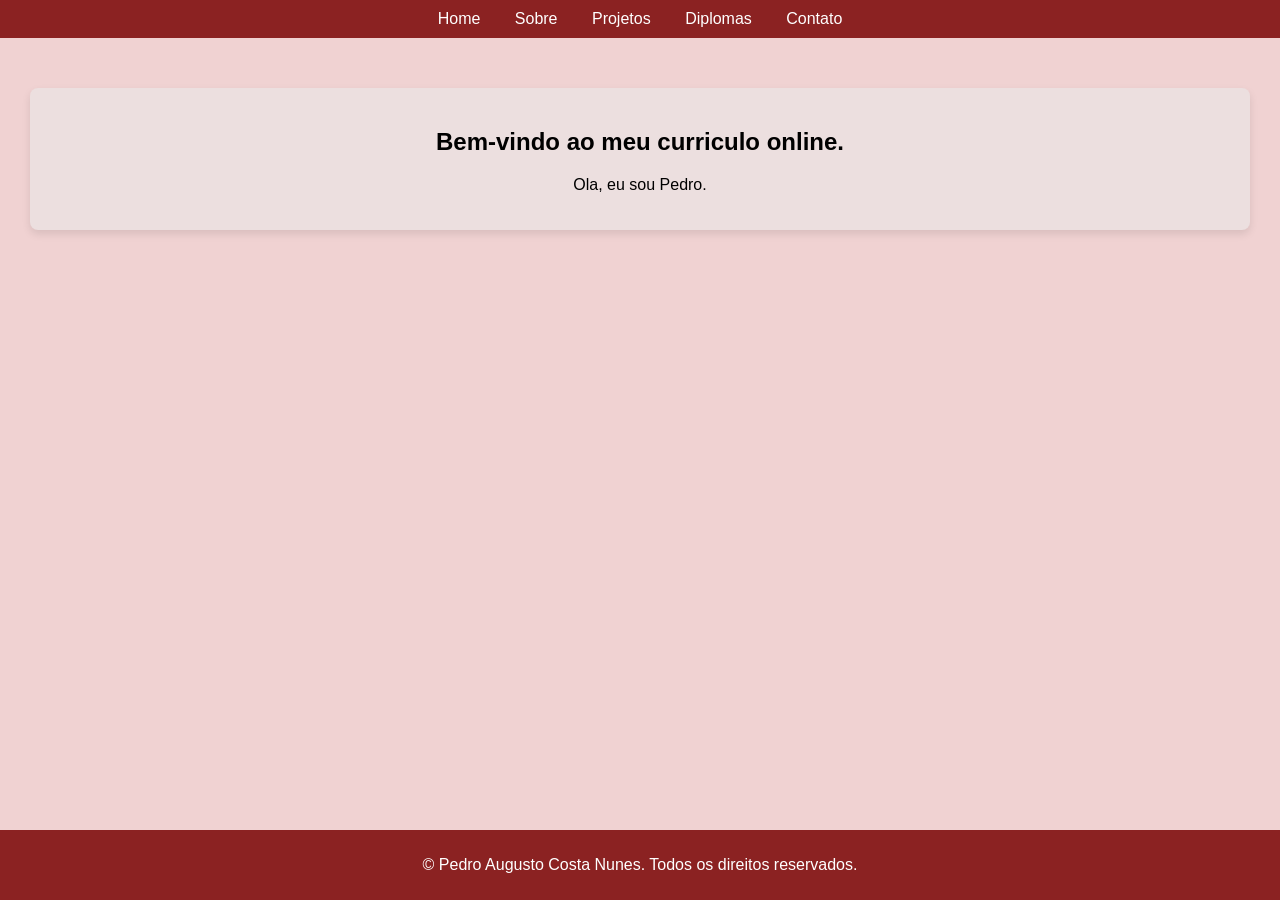
<file: index.html>
<!DOCTYPE html>
<html lang="pt-br">
<head>
    <meta charset="UTF-8">
    <meta name="viewport" content="width=device-width, initial-scale=1.0">
    <link rel="stylesheet" href="./styles/style.css">
    <title>Meu Curriculo Online</title>
</head>
<body>
    <header>
        <nav>
            <ul>
                <li><a href="index.html">Home</a></li>
                <li><a href="sobre.html">Sobre</a></li>
                <li><a href="projetos.html">Projetos</a></li>
                <li><a href="diplomas.html">Diplomas</a></li>
                <li><a href="contato.html">Contato</a></li>
            </ul>
        </nav>
    </header>
    <main>
        <section id="home" class="container">
            <div class="item">
                <h1>Bem-vindo ao meu curriculo online.</h1>
            <p>Ola, eu sou Pedro.</p>
            </div>
        </section>
    </main>

    <footer>
        <p>&copy; Pedro Augusto Costa Nunes. Todos os direitos reservados.</p>
    </footer>
</body>
</html>
</file>
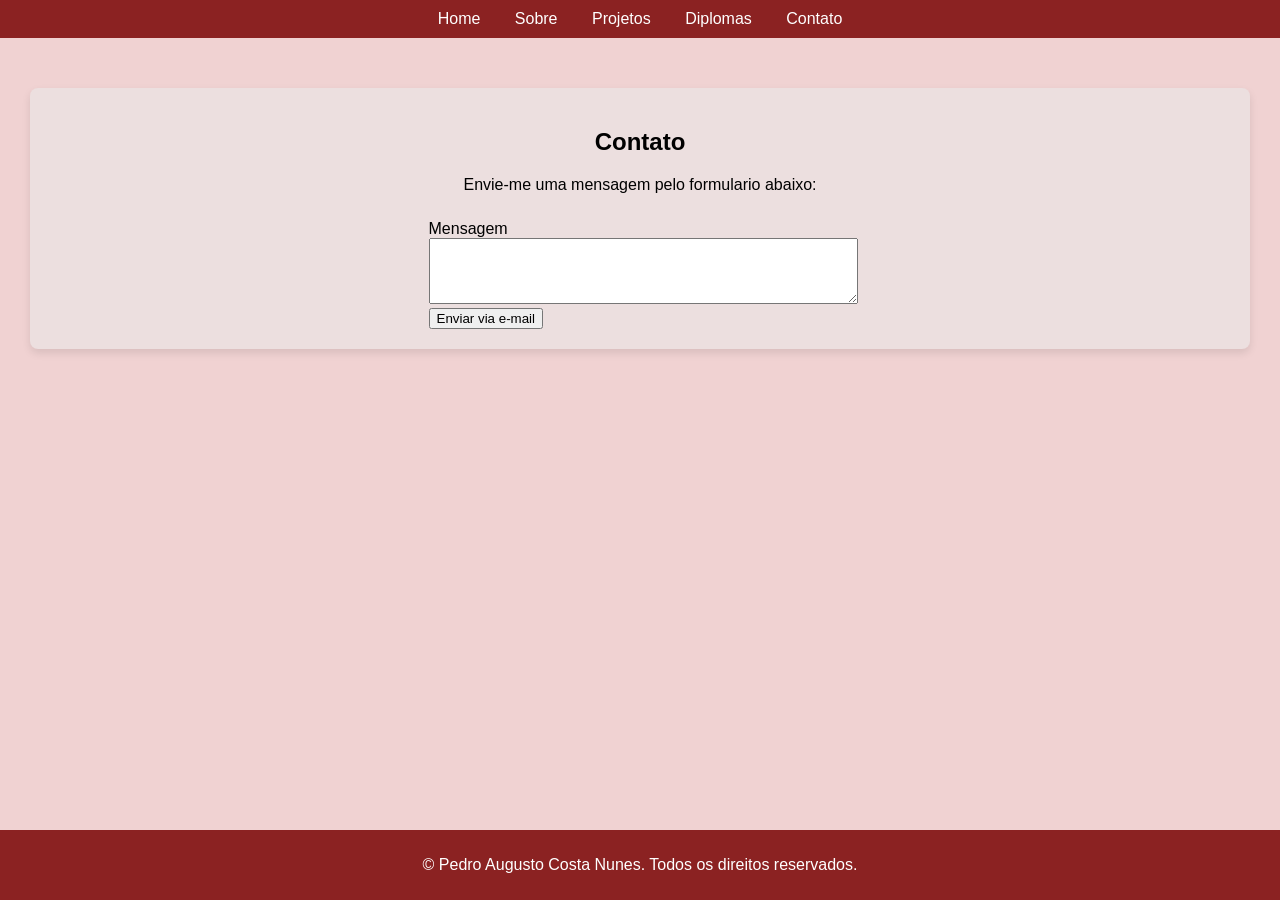
<file: contato.html>
<!DOCTYPE html>
<html lang="pt-br">
<head>
    <meta charset="UTF-8">
    <meta name="viewport" content="width=device-width, initial-scale=1.0">
    <link rel="stylesheet" href="./styles/style.css">
    <title>Contato</title>
</head>
<body>
     <header>
        <nav>
            <ul>
                <li><a href="index.html">Home</a></li>
                <li><a href="sobre.html">Sobre</a></li>
                <li><a href="projetos.html">Projetos</a></li>
                <li><a href="diplomas.html">Diplomas</a></li>
                <li><a href="contato.html">Contato</a></li>
            </ul>
        </nav>
    </header>
    <main>
        <section id="contato" class="container">
            <div class="item">
                <h1>Contato</h1>
            <p>Envie-me uma mensagem pelo formulario abaixo:</p>
            <form action="mailto:pedro.nunes2@aluno.cps.sp.gov.br" method="post" target="_blank">
                <label for="mensagem">Mensagem</label>
                <textarea id="mensagem" name="text" rows="4" cols="50"></textarea>
                <br>
                <button type="submit">Enviar via e-mail</button>
            </form>
            </div>
        </section>
    </main>

    <footer>
        <p>&copy; Pedro Augusto Costa Nunes. Todos os direitos reservados.</p>
    </footer>
</body>
</html>
</file>
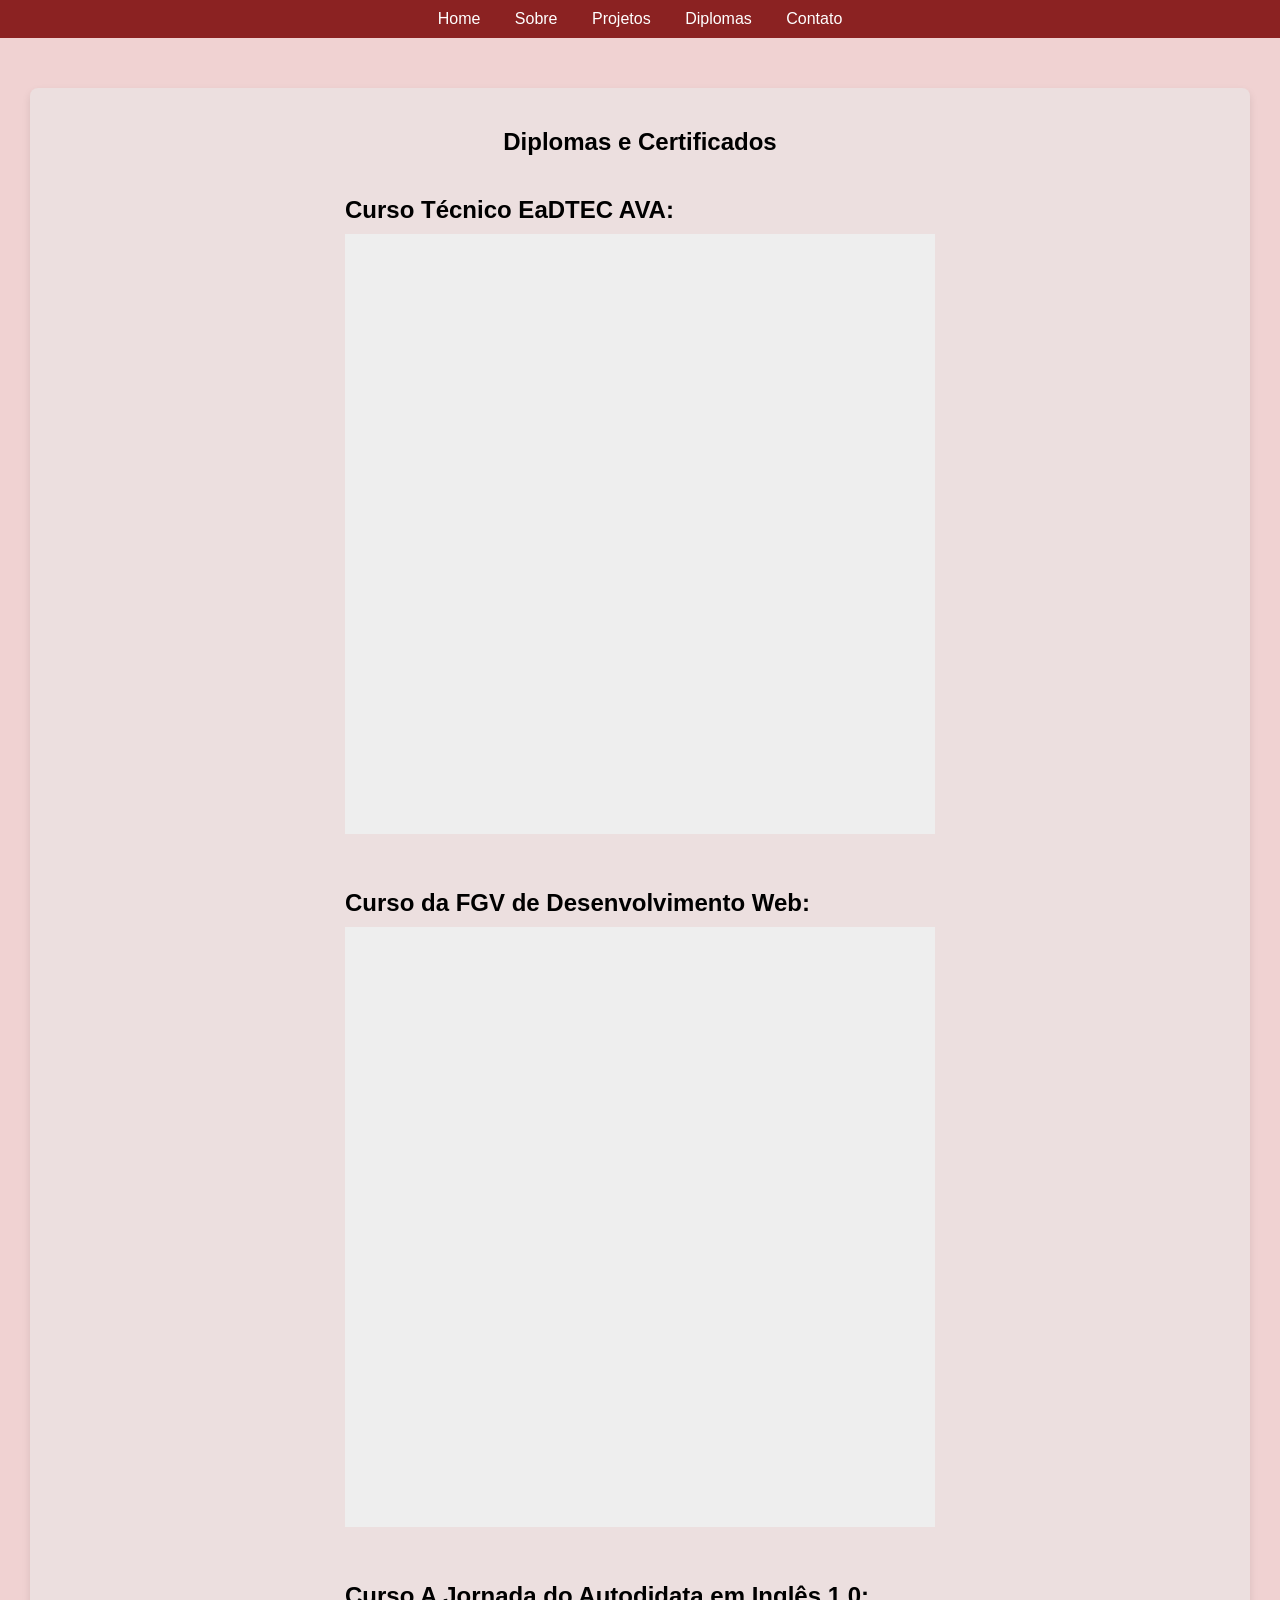
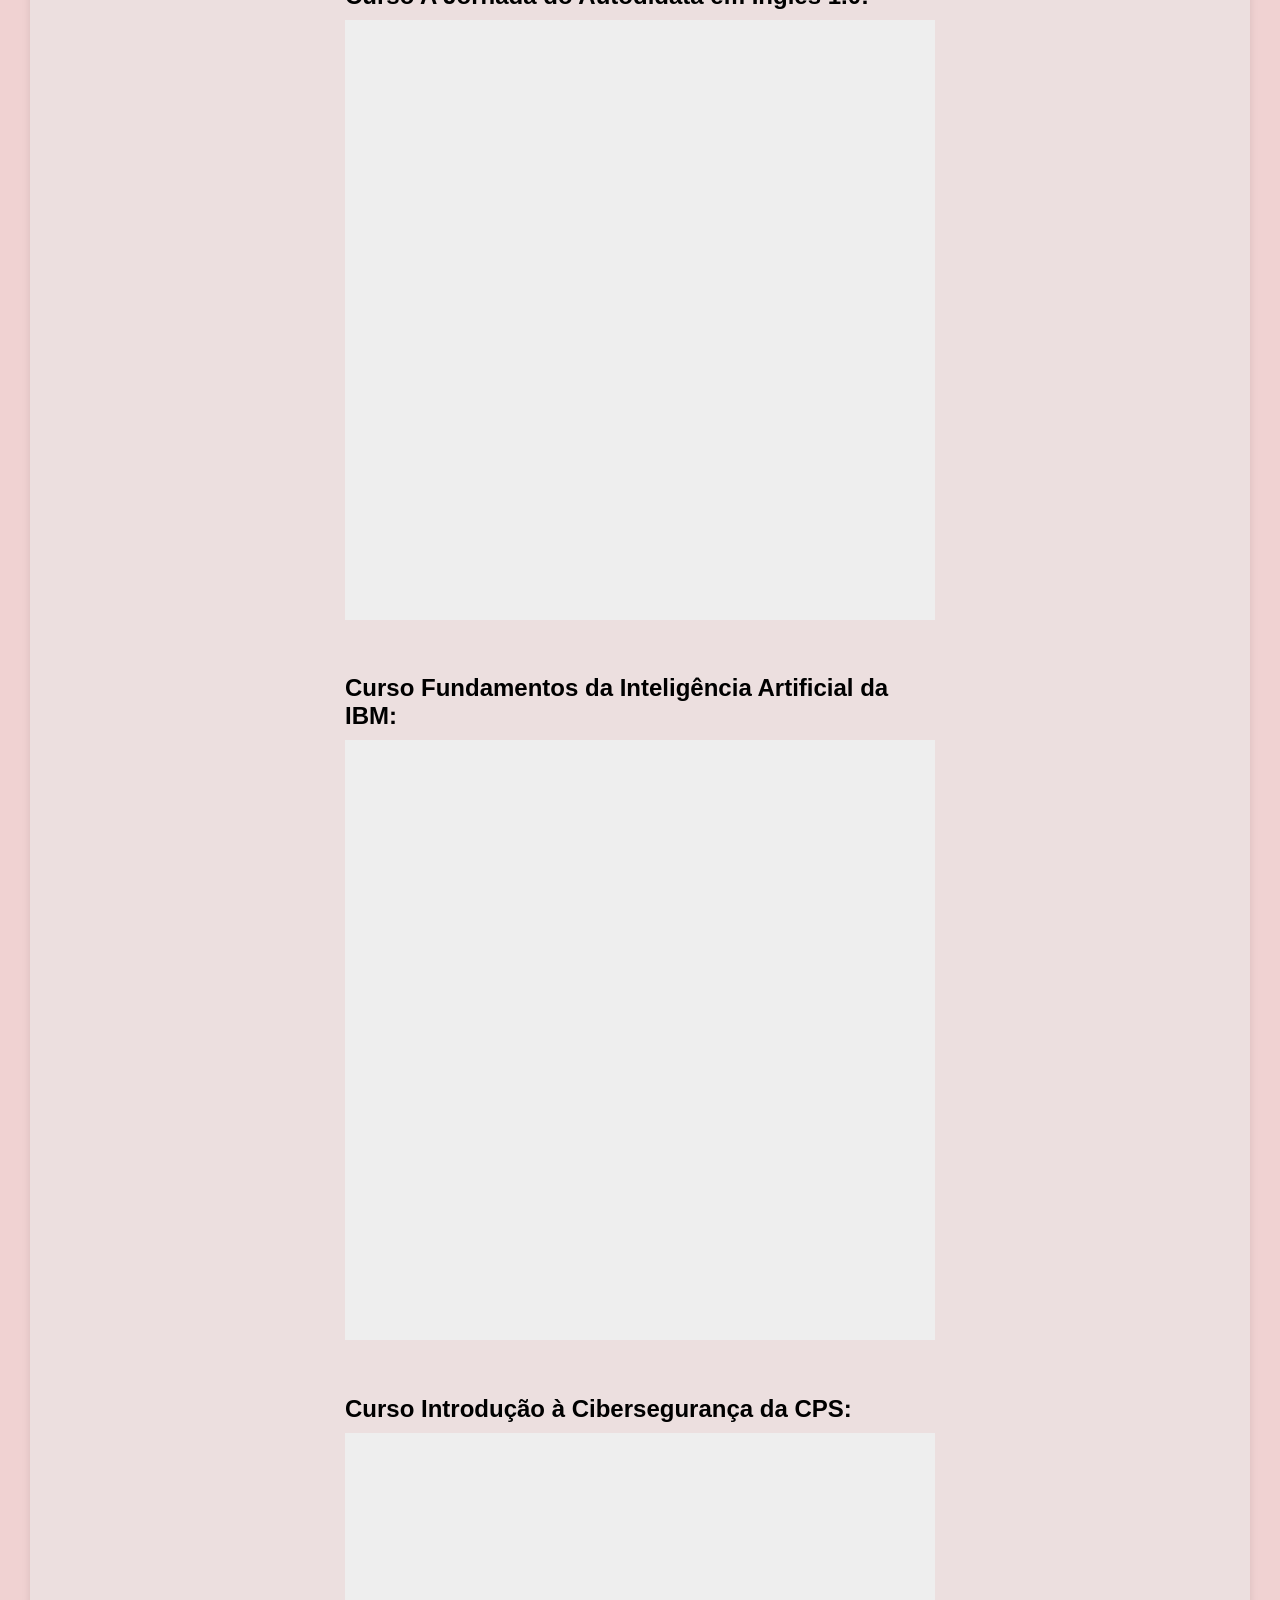
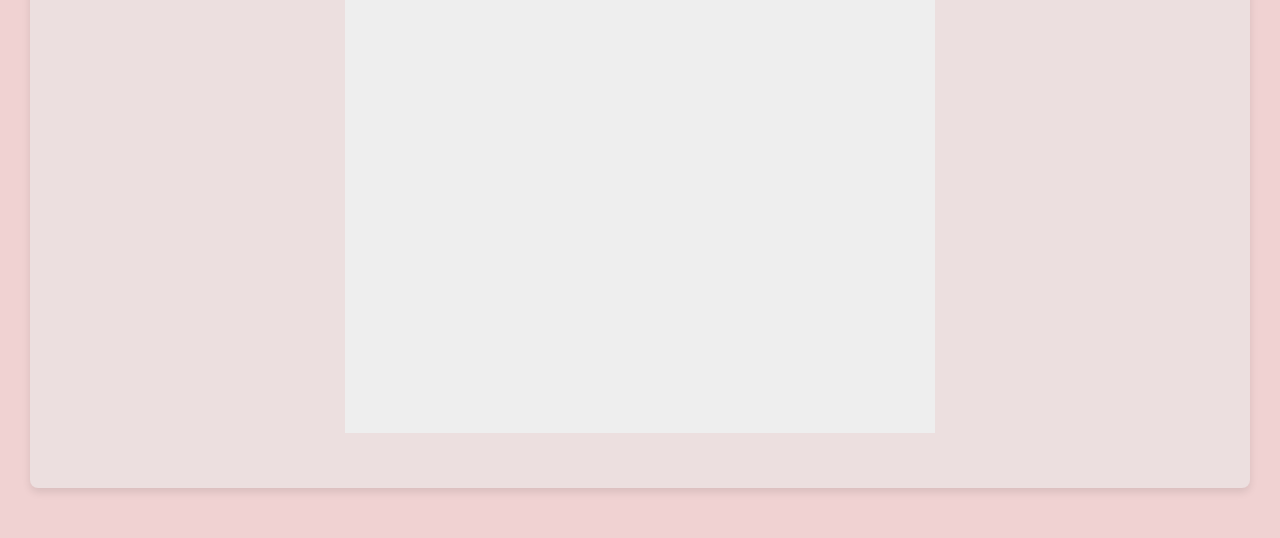
<file: diplomas.html>
<!DOCTYPE html>
<html lang="pt-br">
<head>
    <meta charset="UTF-8">
    <meta name="viewport" content="width=device-width, initial-scale=1.0">
    <link rel="stylesheet" href="./styles/style.css">
    <title>Diplomas</title>
</head>
<body>
    <header>
        <nav>
            <ul>
                <li><a href="index.html">Home</a></li>
                <li><a href="sobre.html">Sobre</a></li>
                <li><a href="projetos.html">Projetos</a></li>
                <li><a href="diplomas.html">Diplomas</a></li>
                <li><a href="contato.html">Contato</a></li>
            </ul>
        </nav>
    </header>
    <main>
        <section id="diplomas" class="container">
    <div class="item" style="display: flex; flex-direction: column; align-items: center; text-align: center; width: 100%;">
        <h1>Diplomas e Certificados</h1>

        <h2>Curso Técnico EaDTEC AVA:</h2>
        <!-- O contêiner agora controla a largura via classe CSS externa 'cert-container' -->
        <div class="cert-container" oncontextmenu="return false;">
            <!-- Camada Protetora Invisível (Classe móvel-friendly) -->
            <div class="camada-protecao"></div>
            
            <!-- Visível apenas no Computador -->
            <iframe id="diploma_1" class="pdf-view" src="./pdfs/diploma1.pdf#toolbar=0&navpanes=0">
                Seu navegador não suporta a visualização de PDFs. 
            </iframe>

            <!-- Visível apenas no Celular (Converta seu PDF para JPG/PNG) -->
            <img class="img-view" src="./images/diploma1.png" alt="Curso Técnico EaDTEC AVA" pointer-events="none">
        </div>

        <h2>Curso da FGV de Desenvolvimento Web:</h2>
        <div class="cert-container" oncontextmenu="return false;">
            <div class="camada-protecao"></div>
            <iframe id="certificado_1" class="pdf-view" src="./pdfs/certificado1.pdf#toolbar=0&navpanes=0"></iframe>
            <img class="img-view" src="./images/certificado1.png" alt="Curso FGV">
        </div>

        <h2>Curso A Jornada do Autodidata em Inglês 1.0:</h2>
        <div class="cert-container" oncontextmenu="return false;">
            <div class="camada-protecao"></div>
            <iframe id="certificado_2" class="pdf-view" src="./pdfs/certificado2.pdf#toolbar=0&navpanes=0"></iframe>
            <img class="img-view" src="./images/certificado2.png" alt="Jornada do Autodidata">
        </div>

        <h2>Curso Fundamentos da Inteligência Artificial da IBM:</h2>
        <div class="cert-container" oncontextmenu="return false;">
            <div class="camada-protecao"></div>
            <iframe id="certificado_4" class="pdf-view" src="./pdfs/certificado4.pdf#toolbar=0&navpanes=0"></iframe>
            <img class="img-view" src="./images/certificado4.png" alt="IBM AI">
        </div>

        <h2>Curso Introdução à Cibersegurança da CPS:</h2>
        <div class="cert-container" oncontextmenu="return false;">
            <div class="camada-protecao"></div>
            <iframe id="certificado_5" class="pdf-view" src="./pdfs/certificado5.pdf#toolbar=0&navpanes=0"></iframe>
            <img class="img-view" src="./images/certificado5.png" alt="CPS Cibersegurança">
        </div>
    </div>
</section>
    </main>
    
</body>
</html>
</file>
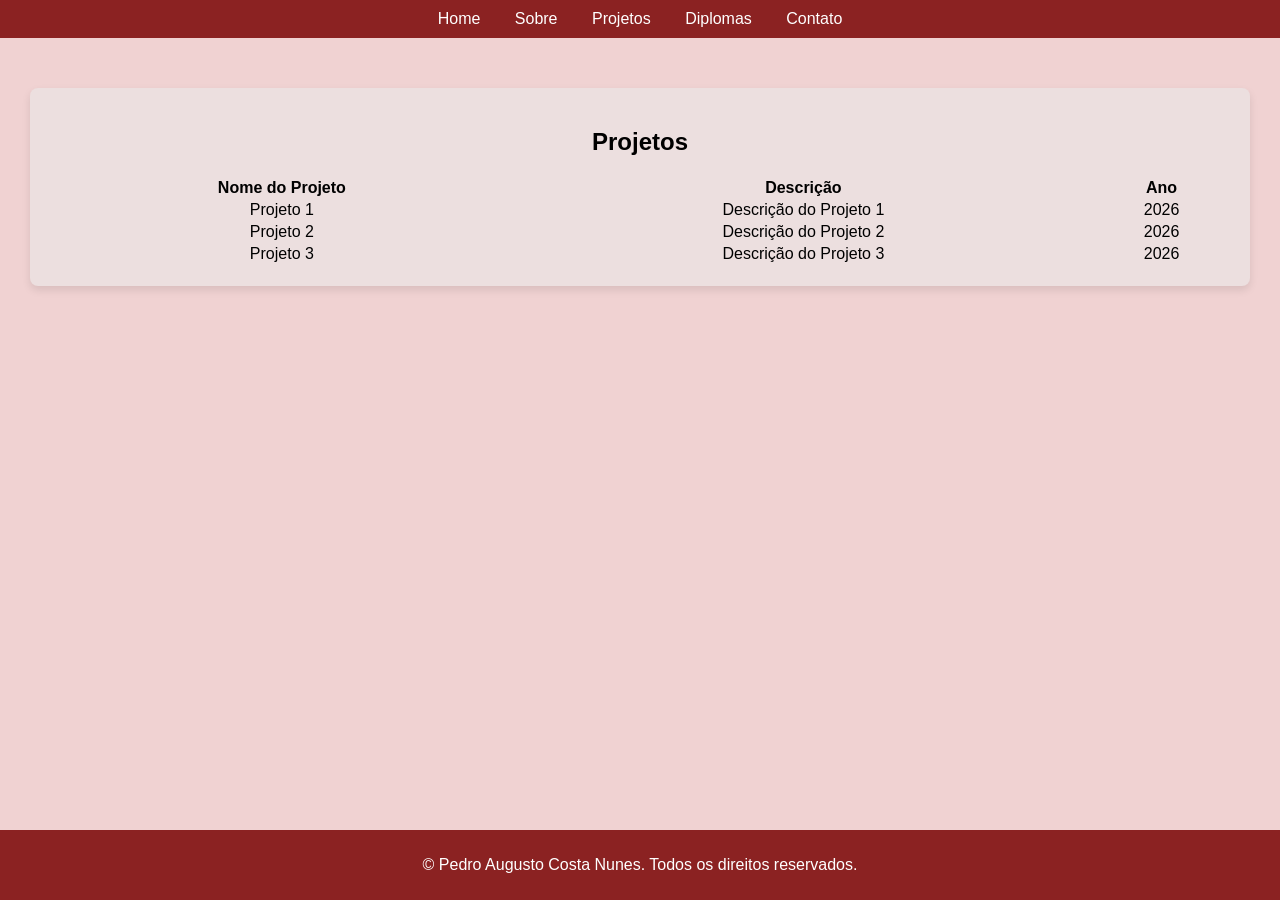
<file: projetos.html>
<!DOCTYPE html>
<html lang="pt-br">
<head>
    <meta charset="UTF-8">
    <meta name="viewport" content="width=device-width, initial-scale=1.0">
    <link rel="stylesheet" href="./styles/style.css">
    <title>Projetos</title>
</head>
<body>
     <header>
        <nav>
            <ul>
                <li><a href="index.html">Home</a></li>
                <li><a href="sobre.html">Sobre</a></li>
                <li><a href="projetos.html">Projetos</a></li>
                <li><a href="diplomas.html">Diplomas</a></li>
                <li><a href="contato.html">Contato</a></li>
            </ul>
        </nav>
    </header>
    <main>
        <section id="projetos" class="container">
            <div class="item">
                <h1>Projetos</h1>
            <table id="table-projetos">
                <tr>
                    <th>Nome do Projeto</th>
                    <th>Descrição</th>
                    <th>Ano</th>
                </tr>
                <tr>
                    <td>Projeto 1</td>
                    <td>Descrição do Projeto 1</td>
                    <td>2026</td>
                </tr>
                <tr>
                    <td>Projeto 2</td>
                    <td>Descrição do Projeto 2</td>
                    <td>2026</td>
                </tr>
                <tr>
                    <td>Projeto 3</td>
                    <td>Descrição do Projeto 3</td>
                    <td>2026</td>
                </tr>
            </table>
            </div>
        </section>
    </main>

    <footer>
        <p>&copy; Pedro Augusto Costa Nunes. Todos os direitos reservados.</p>
    </footer>
</body>
</html>
</file>
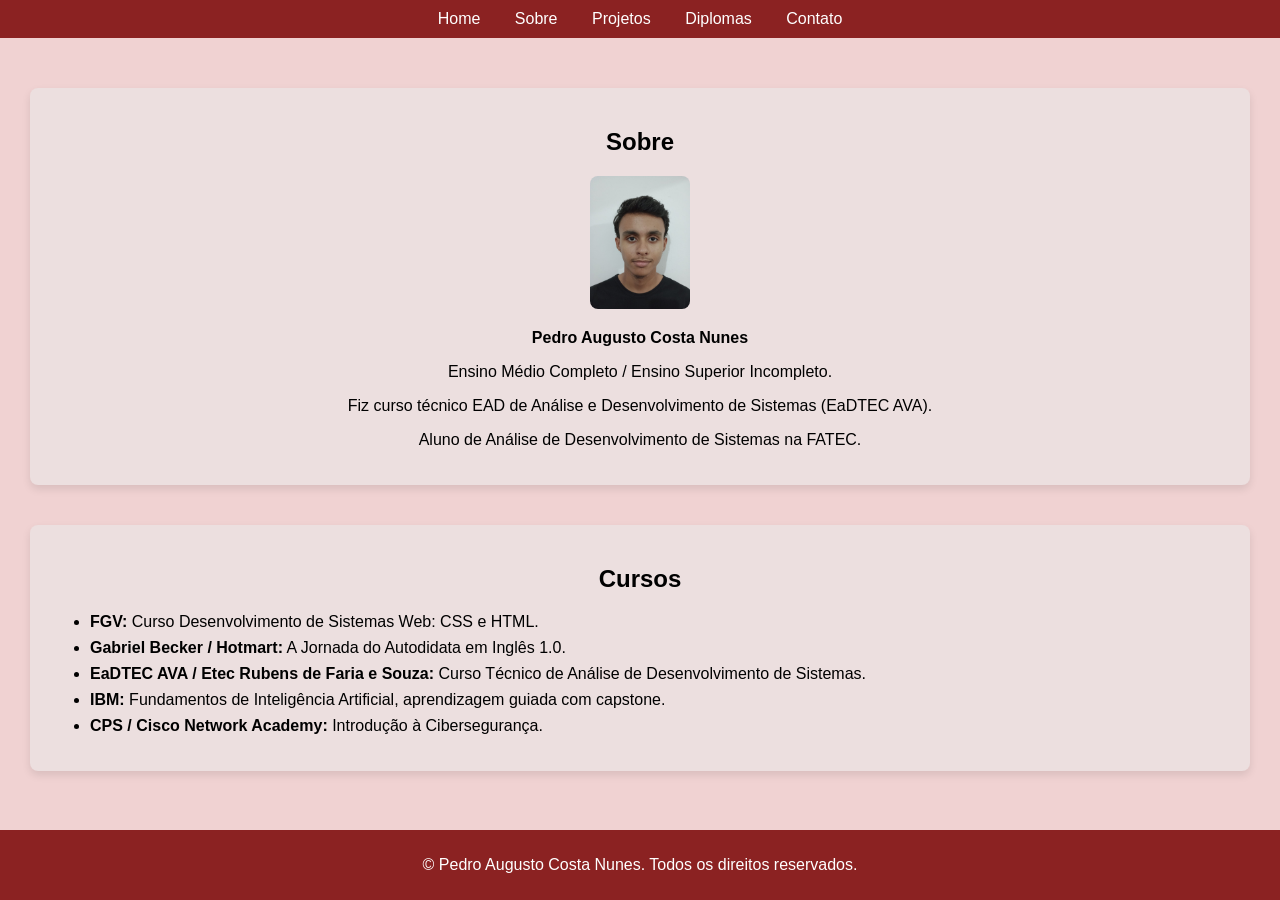
<file: sobre.html>
<!DOCTYPE html>
<html lang="pt-br">
<head>
    <meta charset="UTF-8">
    <meta name="viewport" content="width=device-width, initial-scale=1.0">
    <link rel="stylesheet" href="./styles/style.css">
    <title>Sobre</title>
</head>
<body>
     <header>
        <nav>
            <ul>
                <li><a href="index.html">Home</a></li>
                <li><a href="sobre.html">Sobre</a></li>
                <li><a href="projetos.html">Projetos</a></li>
                <li><a href="diplomas.html">Diplomas</a></li>
                <li><a href="contato.html">Contato</a></li>
            </ul>
        </nav>
    </header>
    <main>
        <section id="sobre" class="container">
            <div class="item">
                <h1>Sobre</h1>
                <img id="profile" src="./images/Foto-3x4.jpg" alt="foto do pedro">
            <p><strong>Pedro Augusto Costa Nunes</strong></p>
            <p>Ensino Médio Completo / Ensino Superior Incompleto.</p>
            <p>Fiz curso técnico EAD de Análise e Desenvolvimento de Sistemas (EaDTEC AVA).</p>
            <p>Aluno de Análise de Desenvolvimento de Sistemas na FATEC.</p>
            </div>
        </section>
        <section id="cursos" class="container">
            <div class="item">
                <h1>Cursos</h1>
                <ul>
                    <li><strong>FGV:</strong> Curso Desenvolvimento de Sistemas Web: CSS e HTML.</li>
                    <li><strong>Gabriel Becker / Hotmart:</strong> A Jornada do Autodidata em Inglês 1.0.</li>
                    <li><strong>EaDTEC AVA / Etec Rubens de Faria e Souza:</strong> Curso Técnico de Análise de Desenvolvimento de Sistemas.</li>
                    <li><strong>IBM:</strong> Fundamentos de Inteligência Artificial, aprendizagem guiada com capstone.</li>
                    <li><strong>CPS / Cisco Network Academy:</strong> Introdução à Cibersegurança.</li>
                </ul>           
            </div>
        </section>
    </main>

    <footer>
        <p>&copy; Pedro Augusto Costa Nunes. Todos os direitos reservados.</p>
    </footer>
</body>
</html>
</file>
<file: styles/style.css>
body {
    font-family: Arial, Helvetica, sans-serif;
    margin: 0;
    padding: 0;
    background-color: #f0d2d2;
}

header {
    background-color: #8b2222;
    color: #fff;
    padding: 10px 0;
}

nav ul {
    list-style-type: none;
    margin: 0;
    padding: 0;
    text-align: center;
}

nav ul li{
    display: inline;
    margin: 0 15px;
}

nav ul li a {
    color: #fff;
    text-decoration: none;
}

main {
    padding: 20px;
    text-align: center;
}

footer {
    background-color: #8b2222;
    color: #fff;
    text-align: center;
    padding: 10px 0;
    position: fixed;
    bottom: 0;
    width: 100%;
}

form {
    display: inline-block;
    text-align: left;
}

form label {
    display: block;
    margin-top: 10px;
}

form textarea {
    width: 100%;
    max-width: 500px;
}

section {
    margin: 20px 0;
}

.container {
    display: flex;
    flex-wrap: wrap;
    justify-content: center;
}

.item {
    background-color: #ecdfdf;
    padding: 20px;
    margin: 10px;
    flex: 1 1 300px;
    text-align: center;
    border-radius: 8px;
    box-shadow: 0 4px 8px rgba(0, 0, 0, 0.1);
}

#profile {
    width: 100px;
    border-radius: 8px;
}

#table-projetos {
    width: 100%;
    text-align: center;
}

/*Aba de cursos*/
#cursos li {
  margin-bottom: 8px; 
}

#cursos ul {
  padding-left: 40px; 
}

#cursos h1 {
    text-align: center;
}

#cursos .item {
    text-align: left;
}
/*Seção diplomas*/
#diplomas h1 { 
    text-align: center; 
} 

#diplomas h2 { 
    text-align: left; 
    width: 50%; /* Alinha a largura do título com a do contêiner no PC */ 
    margin-bottom: 10px; 
} 

#diplomas .item { 
    text-align: center; 
} 

#diplomas .cert-container { 
    position: relative; 
    width: 50%; /* Largura padrão no computador */ 
    height: 600px; 
    margin-bottom: 35px; 
    background-color: #eee; 
} 

#diplomas .camada-protecao { 
    position: absolute; 
    top: 0; 
    left: 0; 
    width: 99.1%; /* Deixa os 4% da direita livres para o scroll do PDF no PC */ 
    height: 100%; 
    z-index: 10; 
    background: transparent; 
} 

#diplomas .pdf-view { 
    width: 100%; 
    height: 100%; 
    border: none; 
} 

/* Esconde a versão em imagem no computador */ 
#diplomas .img-view { 
    display: none; 
} 


@media (max-width: 1024px) {
    #diplomas h2 { 
        width: 75%; 
    } 
    #diplomas .cert-container { 
        width: 75%; /* Alarga um pouco o container para não espremer o PDF */
        height: 550px; 
    }
}


@media (max-width: 768px) { 
    #diplomas h2 { 
        width: 90%; 
        font-size: 1.2rem; 
    } 
    
    #diplomas .cert-container { 
        width: 90%; 
        height: auto; /* Permite que a altura se ajuste ao formato do certificado */ 
        background-color: transparent; 
        margin-bottom: 25px; 
    } 
    
    /* Troca o PDF pela Imagem (melhor usabilidade em telas touch) */
    #diplomas .pdf-view { 
        display: none; 
    } 
    #diplomas .img-view { 
        display: block; 
        width: 100%; 
        height: auto; 
        box-shadow: 0 4px 10px rgba(0, 0, 0, 0.15); 
        user-select: none; 
        -webkit-user-drag: none; 
    } 
    
    /* Destrava o toque na tela para conseguir rolar a página */ 
    #diplomas .camada-protecao { 
        pointer-events: none; 
        width: 100%; 
    } 
}



@media (max-width: 480px) {
    #diplomas h2 { 
        width: 95%; 
        font-size: 1.1rem; /* Diminui levemente o título para não quebrar muitas linhas */
        margin-bottom: 8px;
    } 
    #diplomas .cert-container { 
        width: 95%; /* Ocupa quase toda a largura para dar o máximo de legibilidade à imagem */
        margin-bottom: 20px; 
    }
}


/* ==========================================================================
   CELULARES MUITO PEQUENOS (Telas até 360px) - ex: iPhone SE, celulares antigos
   ========================================================================== */
@media (max-width: 360px) {
    #diplomas h1 {
        font-size: 1.5rem;
    }
    #diplomas h2 { 
        font-size: 1rem; 
    } 
}

/* Estilos para tablets */
@media screen and (max-width: 1024px) {
    footer {
        padding: 8px 0; /* diminui a altura para tablets */
    }
}

/* Estilos para celulares */
@media screen and (max-width: 768px) {
    footer {
        padding: 5px 0; /* diminui ainda mais a altura para celulares */
    }
}
</file>
